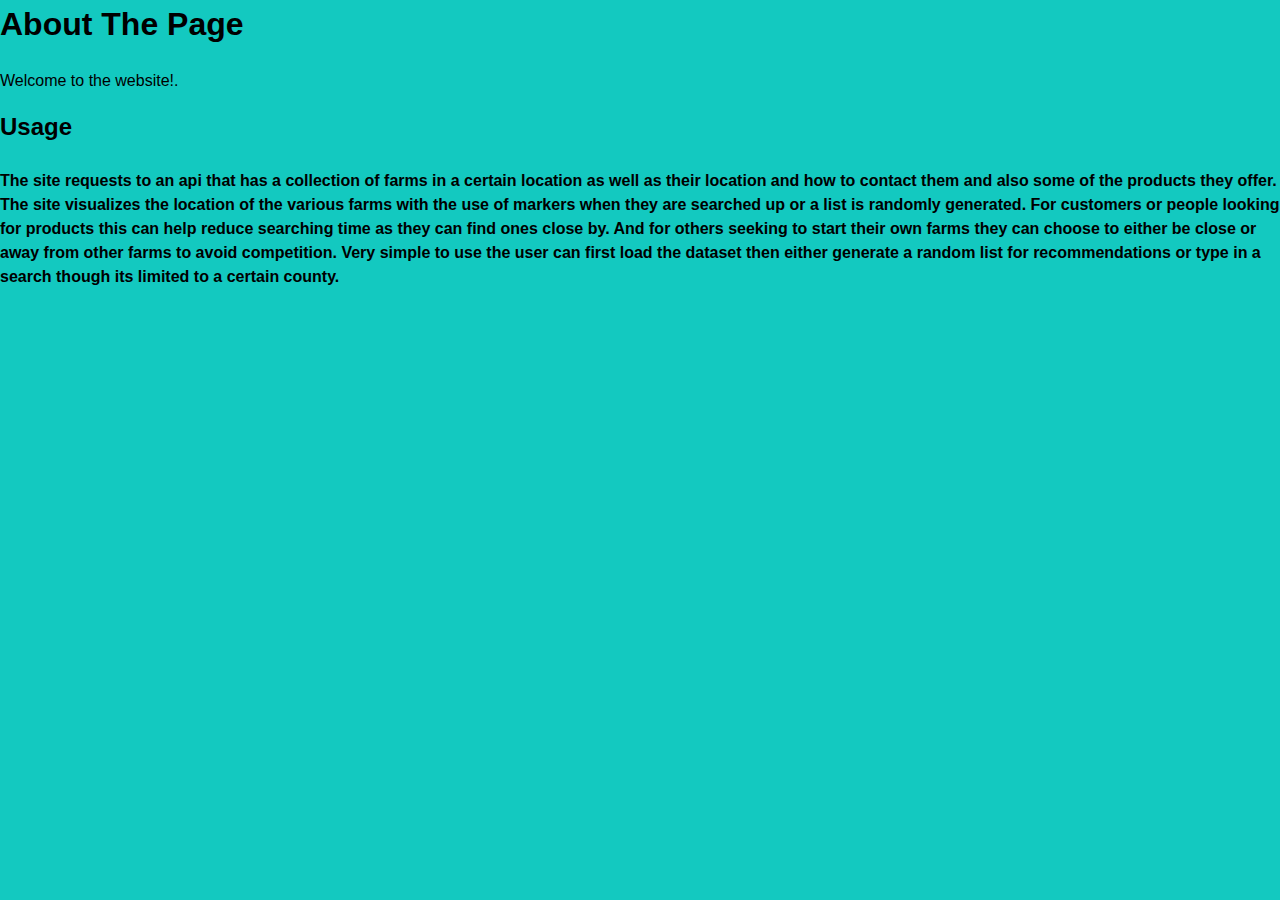
<file: about.html>
<html>
  <head>
    <title>About</title>
    <link rel="stylesheet" href="style.css" />
  </head>
  <body>
    <h1>About The Page</h1>
    <p>Welcome to the website!.</p>
    <h2>Usage</h2>
    <b>The site requests to an api that has a collection of farms in a certain location as well as their location and how to contact them and also some of the products they offer.
        The site visualizes the location of the various farms with the use of markers when they are searched up or a list is randomly generated. For customers or people looking for products this can help reduce searching time as they can find ones close by.
        And for others seeking to start their own farms they can choose to either be close or away from other farms to avoid competition. Very simple to use the user can first load the dataset then either generate a random list for recommendations or type in a search though its limited to a certain county.
    </b>
  </body>
</html>
</file>
<file: style.css>
* {
  box-sizing: border-box;
}


html {
  background-color: #23b636;
  font-size: 16px;
  min-width: 300px;
  overflow-x: hidden;
  overflow-y: scroll;

  /* these are specific to different browsers */
  -moz-osx-font-smoothing: grayscale;
  -webkit-font-smoothing: antialiased;
  text-rendering: optimizeLegibility;
  -webkit-text-size-adjust: 100%;
  -moz-text-size-adjust: 100%;
  text-size-adjust: 100%;
}

body {
  margin: 0;
  padding: 0;

  font-family: ‘Segoe UI’, Candara, ‘Bitstream Vera Sans’, ‘DejaVu Sans’,
    ‘Bitsream Vera Sans’, ‘Trebuchet MS’, Verdana, ‘Verdana Ref’, sans-serif;
  font-weight: 400;
  line-height: 1.5;
  background-color: rgb(19, 201, 192);
}

a {
  display: inline-block;
  text-decoration: none;
}

h2,
h3 {
  margin: 0;
  padding: 0;
  padding-bottom: 1.5rem;
}

form {
  accent-color: hsla(261, 86%, 32%, 0.482);
}

.wrapper {
  min-height: 100vh;
  display: flex;
  flex-direction: column;
  margin: 0;
  flex: 1;
}

.container {
  margin: 0 20px;
  display: flex;
  justify-content: space-evenly;
  align-items: start;
  flex: 1;
}

.header {
  padding-top: 1rem;
  padding-left: 1rem;
  padding-right: 1rem;
  padding-bottom: 1.5rem;
}



.header h1 {
  display: block;

  /* colors */
  background-color: #2553d3;
  color: #000000;

  /* shapes */
  border-radius: 6px;
  font-size: 1.5rem;
  padding: 1.25rem;
  margin: 0; 

  box-shadow: 0 0.5em 1em -0.125em rgba(129, 46, 46, 0.63),
    0 0 0 1px rgb(10 10 10 / 2%);
}


#map {
  width: 400px;
  height: 360px;
  margin-bottom: 1rem;
}

.box {
  background-color: rgba(7, 3, 3, 0.808);
  border: 2px dashed;
  border-radius: 4px;

  width: fit-content;
  height: fit-content;
  padding: 1.5rem;
  margin: 0 auto;
}

.left_section {
  background-color: rgba(202, 16, 16, 0.932);
  flex: 0 1 auto;
  margin: 1rem;
  padding: 1.5rem;
}

.right_section {
  background-color: rgba(42, 15, 199, 0.897);
  flex: 1 2 auto;
  margin: 1rem;
  align-items: center;
  max-width: 450px;
  justify-content: center;
  display: flex;
  flex-flow: column;
}



.footer {
  flex-shrink: 0;
  padding: 1rem;
  background-color: rgba(29, 197, 71, 0.8);
  font-size: 1.2rem;
  font-weight: 600;
  position: fixed;
  left: 0;
  bottom: 0;
  width: 100%;
  padding: 10px;
  text-align: center;
}

.footer a {
  color: rgb(35, 58, 94);
  text-decoration: underline;
}



.footer a:hover {
  /* Hue, saturation, luminosity, alpha */
  background-color: hsla(309, 88%, 16%, 0.15);
  /* red, green, blue, alpha */
  color: rgb(15, 231, 44);
  text-decoration: none;
}

.subtitle {
  color: rgba(95, 238, 231, 0.932);
  margin: 0px;
  margin-bottom: 5px;
}

.grid {
  display: flex;
  justify-content: space-evenly;
  flex-flow: wrap;
  width: 350px;
  height: 350px;
  margin: 0 auto;
}

.grid img {
  width: 150px;
  height: 150px;
}

div.carousel {
  max-width: 300px;
  overflow: hidden;
  text-align: center;
  display: flex;
  flex-direction: row;
  align-items: center;
  justify-content: space-between;
  margin: 0 auto;
  margin-bottom: 1rem;
}

.carousel .slides {
  display: flex;
  overflow-x: auto;
  scroll-snap-type: x mandatory;
  scroll-behavior: smooth;
  -webkit-overflow-scrolling: touch;
}

.hidden {
  display: none;
}

.visible {
  display: block;
}

.carousel_item img {
  width: 150px;
}

.prev,
.next {
  border: none;
  margin: 2px;
  text-align: center;
  border-radius: 5px;
  font-weight: bold;
  height: 45px;
  padding: 10px;
  line-height: 0; 
  border: 2px solid rgba(26, 52, 138, 0.89);
}

.prev:focus,
.next:focus {
  margin: 0;
}

.prev:hover,
.next:hover {
}



form input {
  width: 100%;
  width: -moz-available; 
  width: -webkit-fill-available;
  width: fill-available;

  margin-bottom: 1rem;
  height: 2rem;
  border-radius: 4px;
}

form label {
  width: 100%;
  width: -moz-available; 
  width: -webkit-fill-available;
  width: fill-available;
  align-items: flex-start;

  display: block;
  margin-bottom: 0.5rem;
}



@media only screen and (max-width: 736px) {
  .container {
    background-color: rgba(26, 1, 20, 0.801);
    flex-direction: column;
    justify-content: center;
    align-items: center;
  }
}


.lds-ellipsis {
  display: inline-block;
  position: relative;
  width: 80px;
  height: 80px;
}
.lds-ellipsis div {
  position: absolute;
  top: 33px;
  width: 13px;
  height: 13px;
  border-radius: 50%;
  background: #fff;
  animation-timing-function: cubic-bezier(0, 1, 1, 0);
}
.lds-ellipsis div:nth-child(1) {
  left: 8px;
  animation: lds-ellipsis1 0.6s infinite;
}
.lds-ellipsis div:nth-child(2) {
  left: 8px;
  animation: lds-ellipsis2 0.6s infinite;
}
.lds-ellipsis div:nth-child(3) {
  left: 32px;
  animation: lds-ellipsis2 0.6s infinite;
}
.lds-ellipsis div:nth-child(4) {
  left: 56px;
  animation: lds-ellipsis3 0.6s infinite;
}
@keyframes lds-ellipsis1 {
  0% {
    transform: scale(0);
  }
  100% {
    transform: scale(1);
  }
}
@keyframes lds-ellipsis3 {
  0% {
    transform: scale(1);
  }
  100% {
    transform: scale(0);
  }
}
@keyframes lds-ellipsis2 {
  0% {
    transform: translate(0, 0);
  }
  100% {
    transform: translate(24px, 0);
  }
}
</file>
